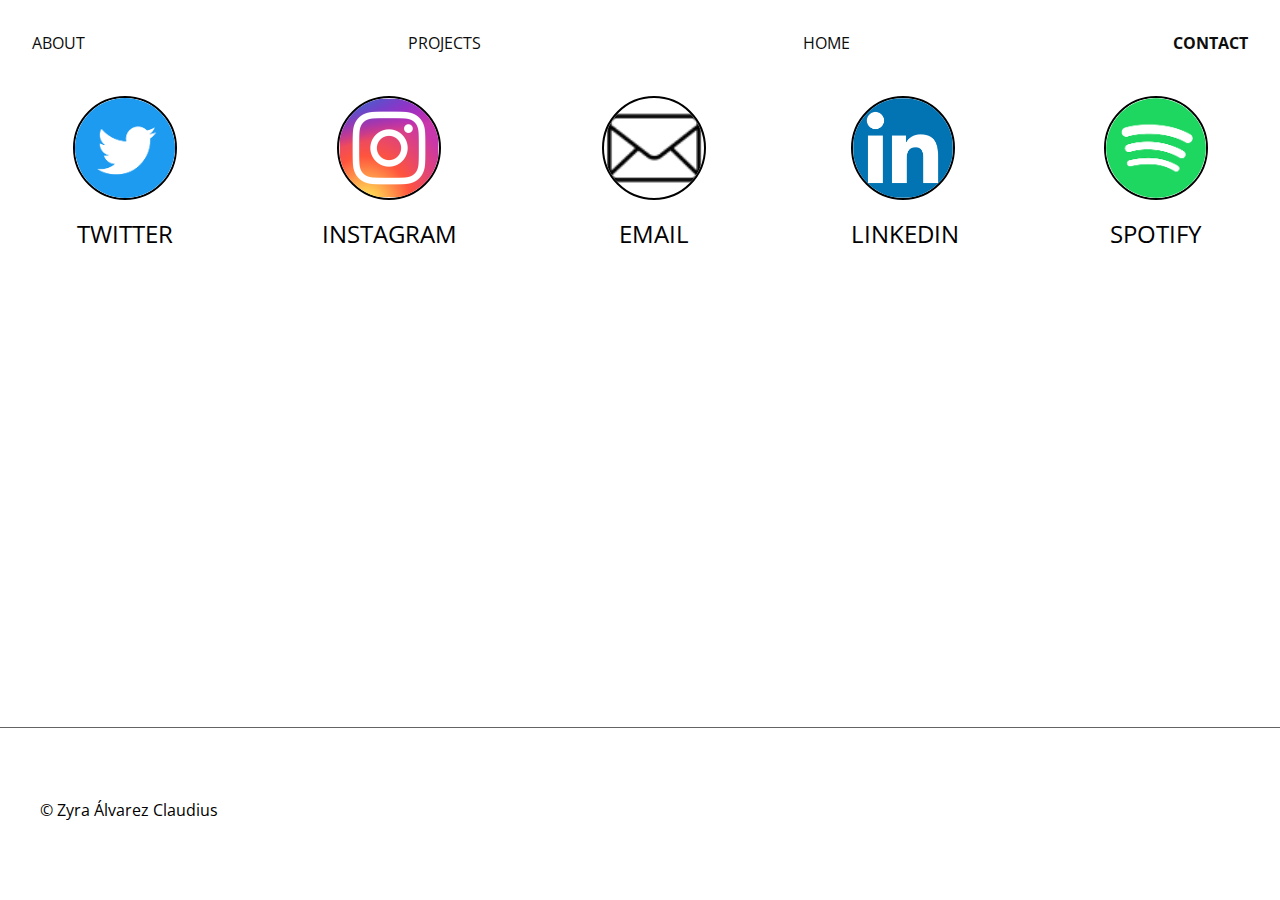
<file: contact.html>
<!DOCTYPE html>
<html>
    <head>
        <title>Zyra Álvarez Claudius | Home</title>
        <link rel="stylesheet" href="resources/style/common.css">
        <link rel="stylesheet" href="resources/style/contact.css">
        <script src="resources/code/contact.js" defer></script>
    </head>

    <header>
        <nav>
            <ul>
                <li><a href="index.html#aboutscroll">ABOUT</a></li>
                <li><a href='index.html#projectsscroll'>PROJECTS</a></li>
                <li><a href='index.html'>HOME</a></li>
                <li><a href='#'>CONTACT</a></li>
            </ul>
        </nav>
    </header>
    <div role="presentation" id="spreader">
        <main>
            <div role="presentation" id="bobblestore">
                <a href="https://twitter.com/ZyraClaudius" class="platform" target="_blank" rel="noreferrer noopener">
                    <img class="bobble" src="resources/images/twitter.png"  id="twitter">
                    <p>TWITTER</p>
                </a>
                <button class="platform">
                    <img class="bobble" src="resources/images/instagram.webp" id="instagram">
                    <p>INSTAGRAM</p>
                </button>
                <button class="platform">
                    <img class="bobble" src="resources/images/email.png" id="email">
                    <p>EMAIL</p>
                </button>
                <a href="https://www.linkedin.com/in/zyra-%C3%A1lvarez-claudius-42b0aa156/" class="platform" target="_blank" rel="noreferrer noopener">
                    <img class="bobble" src="resources/images/768px-LinkedIn_logo_initials.webp" id="linkedin">
                    <p>LINKEDIN</p>
                </a>
                <a href="https://open.spotify.com/user/11156252801?si=1da7b559f92b4d7c" class="platform" id="spotify" target="_blank" rel="noreferrer noopener">
                    <img class="bobble" src="resources/images/spotify.png" id="spotify">
                    <p>SPOTIFY</p>
                </a>
            </div>
            <div role="presentation" class="platform-info" id="twitterinfo">
                <img class="bobble" src="resources/images/twitter.png">
                <p>Click now to  visit my Twitter profile</p>
            </div>
            <div role="presentation" class="platform-info" id="instagraminfo">
                <img class="bobble" src="resources/images/instagram.webp">
                <p>Click now to fix this display</p>
                <a href="https://www.instagram.com/zyra_claudius/" target="_blank" rel="noreferrer noopener">Personal account</a>
                <a href="https://www.instagram.com/a_decisive_moment/" target="_blank" rel="noreferrer noopener">Photography account</a>
            </div>
            <div role="presentation" class="platform-info" id="emailinfo">
                <img class="bobble" src="resources/images/email.png">
                <p>Click now to fix this display</p>
                <p>My email is zyraclaudius@hotmail.com</p>
                <button role="button" id="copy-email">Copy to Clipboard</button>
                <a href="mailto:zyraclaudius@hotmail.com" target="_blank" rel="noreferrer noopener">Click to send me an email</a>
            </div>
            <div role="presentation" class="platform-info" id="linkedininfo">
                <img class="bobble" src="resources/images/768px-LinkedIn_logo_initials.webp">
                <p>Click to visit my LinkedIn profile</p>
            </div>
            <div role="presentation" class="platform-info" id="spotifyinfo">
                <img class="bobble" src="resources/images/spotify.png">
                <p>Click to visit my Spotify profile and hear what I'm listening to</p>
            </div>
        </main>

        <footer>
            <p>© Zyra Álvarez Claudius</p>
            <button id="secretbutton" role="button"></button>
        </footer>
    </div>
</html>
</file>
<file: resources/style/common.css>
@import url('https://fonts.googleapis.com/css2?family=Open+Sans:wght@300;400;500;600;700;800&display=swap');

* {
    margin: 0;
    padding: 0;
    font-family: 'Open Sans';
}

/*Navigation*/
nav {
    box-sizing: border-box;
    width: 100%;
    background-color: white;
    padding: 2em 2em;
    opacity: 0.95;
    position: fixed;
    z-index: 2;
}

nav ul{
    display: flex;
    justify-content: space-between;
}

nav li {
    display: inline;
}

nav a {
    color: black;
    text-decoration: none;
}

a[href="#"] {
    font-weight: 700;
}

nav a:hover {
    text-decoration: underline;
}

nav a:active {
    text-decoration: none;
}

footer {
    position: relative;
    top: 87px;
    padding: 2.5rem;
    border-top: 1px solid rgb(100,100,100);
    margin-top: 3rem;
    box-sizing: border-box;
}

footer p {
    display: inline-block;
}

#secretbutton {
    display:inline-block;
    width: 3rem;
    height: 3rem;
    margin-left: 2rem;
    background-color: white;
    border: none;
    cursor: pointer;
}

#secretbutton:hover {
    position: relative;
    bottom: 4px;
    right: 4px;
    box-shadow: 4px 4px 2px rgb(100,100,100);
}

#secretbutton:active{
    bottom: -4px;
    right: -4px;
    box-shadow: -4px -4px 2px rgb(100,100,100);
}
</file>
<file: resources/style/contact.css>
body{
    min-height: 100%;
}
main {
    position: relative;
    top: 6rem;
}

#bobblestore {
    display: flex;
    flex-direction: row;
    justify-content: space-around;
}

.platform {
    min-width: 100px;
    flex-shrink: 0;
    border: none;
    background-color: rgba(0,0,0,0);
    text-decoration: none;
    color: black;
    font-size: 1.5rem;
}

.bobble {
    width: 100px;
    border-radius: 100%;
    border: 2px solid black;
    margin: 0 auto;
}

.platform p {
    text-align: center;
    margin-top: 10px;
}

.platform-info {
    width: 500px;
    min-height: 300px;
    margin: 20px auto;
    display: none;
    border: 4px solid black;
    border-radius: 10px;
    flex-direction: column;
    justify-content: center;
    align-items: center;
}

.platform-info a{
    color: black;
}

.platform-info a:hover{
    text-decoration: none;
}

.platform-info *{
    margin: 20px;
}

.platform-info button {
    background-color: black;
    color: white;
    padding: 0.2rem;
    border-radius: 5px;
    box-shadow: 2px 2px 1px rgb(100,100,100);
    cursor: pointer;
}

.platform-info button:hover {
    position: relative;
    right: 2px;
    bottom: 2px;
    box-shadow: 4px 4px 2px rgb(100,100,100);
}

.platform-info button:active {
    right: -2px;
    bottom: -2px;
    box-shadow: none;
}

#spreader {
    height: 86vh;
    display: flex;
    flex-direction: column;
    justify-content: space-between;
}

@media only screen and (orientation: portrait){
    main {
        display: grid;
        grid-template-columns: 1fr 3fr;
    }

    #bobblestore {
        grid-column: 1;
        flex-direction: column;
        align-items: center;
    }

    .platform {
        margin: 5px 0;
    }

    .platform-info {
        grid-column: 2;
        width: 90%;
    }
}
</file>
